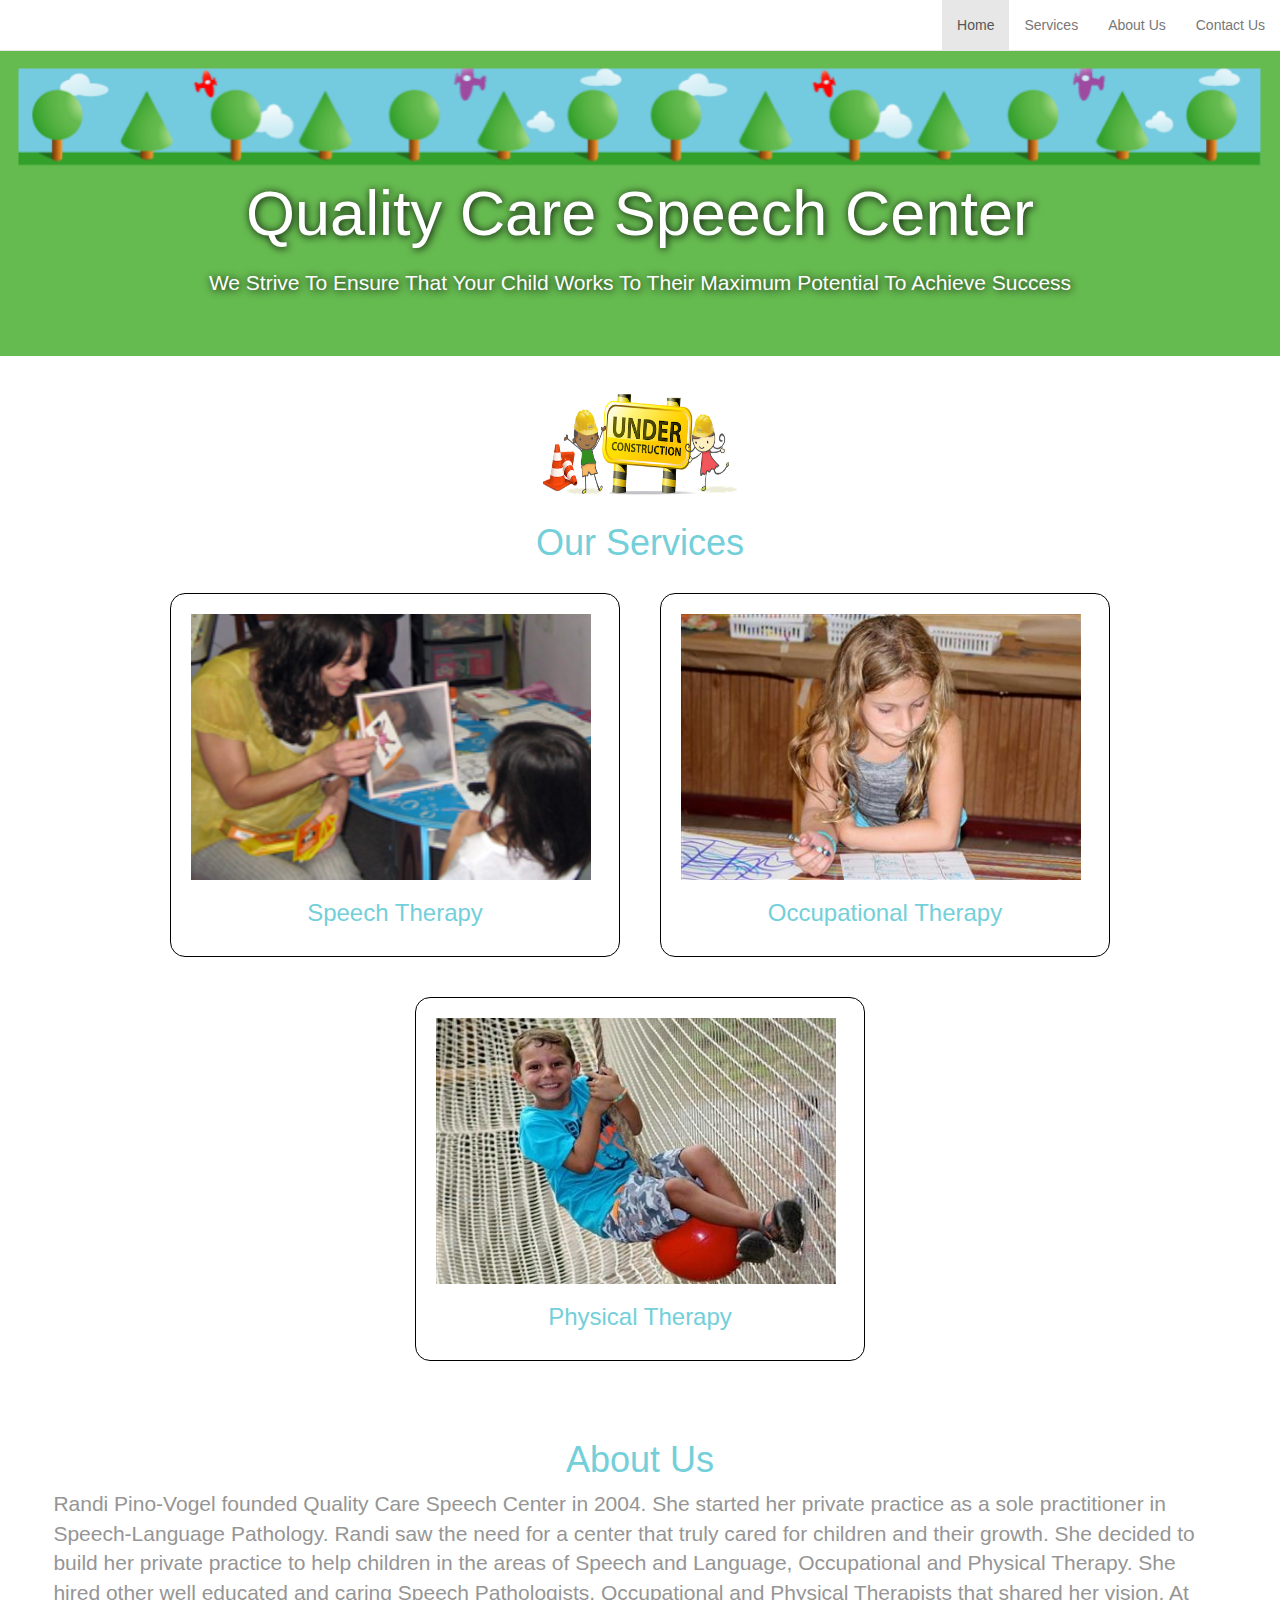
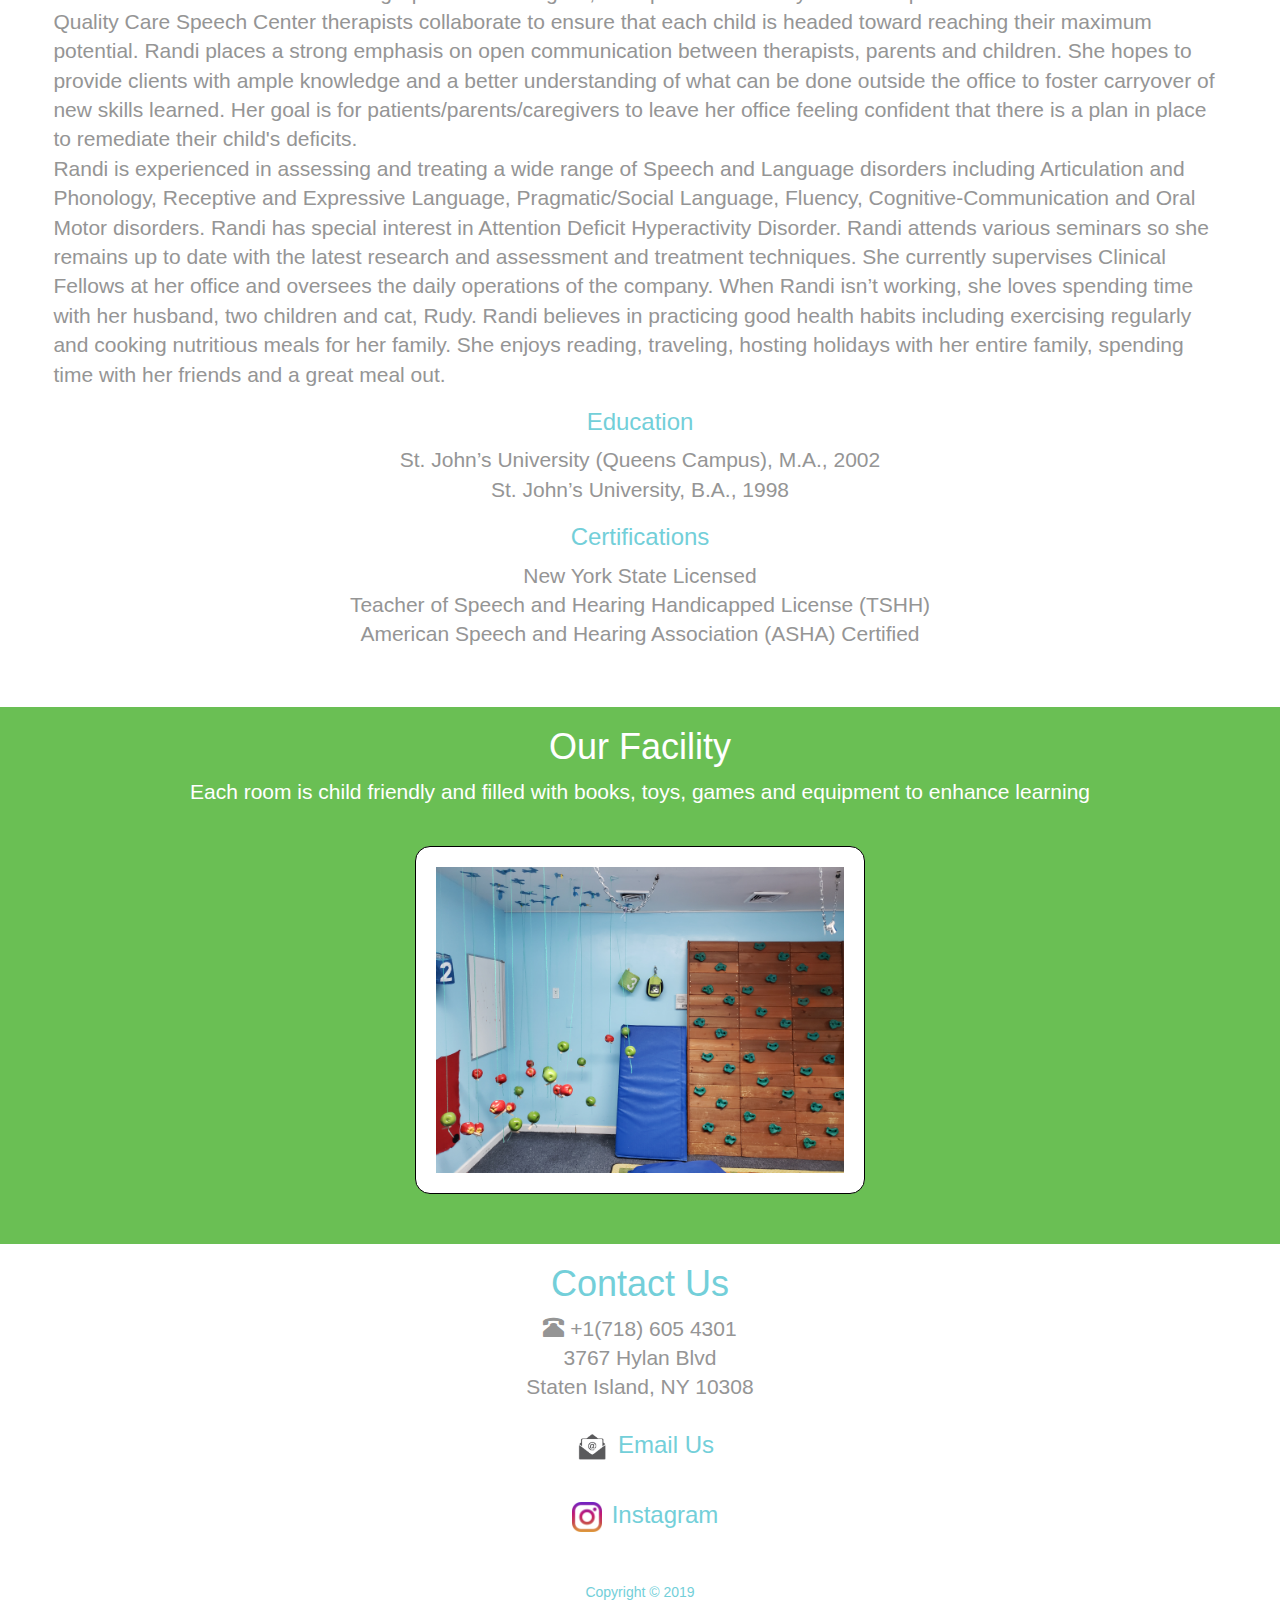
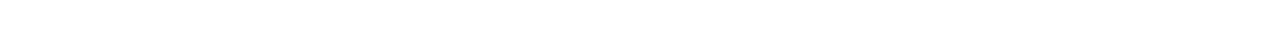
<file: index.html>
<!DOCTYPE html>
<html lang="en">

<head>
  <meta charset="utf-8">
  <meta http-equiv="X-UA-Compatible" content="IE=edge">
  <meta name="viewport" content="width=device-width, initial-scale=1">
  <!-- The above 3 meta tags *must* come first in the head; any other head content must come *after* these tags -->

  <title>Business 2</title>

  <!-- Bootstrap Core CSS -->
  <link href="css/bootstrap.min.css" rel="stylesheet">

  <!-- Custom CSS: You can use this stylesheet to override any Bootstrap styles and/or apply your own styles -->
  <link href="css/custom.css" rel="stylesheet">

  <!-- HTML5 Shim and Respond.js IE8 support of HTML5 elements and media queries -->
  <!-- WARNING: Respond.js doesn't work if you view the page via file:// -->
  <!--[if lt IE 9]>
        <script src="https://oss.maxcdn.com/libs/html5shiv/3.7.0/html5shiv.js"></script>
        <script src="https://oss.maxcdn.com/libs/respond.js/1.4.2/respond.min.js"></script>
    <![endif]-->

</head>

<body>

  <!-- Navigation -->
  <nav class="navbar navbar-default navbar-fixed-top" role="navigation">
    <div class="container">
      <!-- Logo and responsive toggle -->
      <div class="navbar-header">
        <button type="button" class="navbar-toggle" data-toggle="collapse" data-target="#navbar">
          <span class="sr-only">Toggle navigation</span>
          <span class="icon-bar"></span>
          <span class="icon-bar"></span>
          <span class="icon-bar"></span>
        </button>
        <!-- <a class="navbar-brand" href="#">
                	<span class="glyphicon glyphicon-fire"></span> 
                	LOGO
                </a> -->
      </div>
      <!-- Navbar links -->
      <div class="collapse navbar-collapse" id="navbar">
        <ul class="nav navbar-nav navbar-right">
          <li class="active">
            <a href="#">Home</a>
          </li>

          <li>
            <a href="#svcs-div">Services</a>
          </li>
          <li>
            <a href="#aboutus">About Us</a>
          </li>
          <!-- <li>
            <a href="#">Careers</a>
          </li> -->
          <li>
            <a href="#contact-div">Contact Us</a>
          </li>
          <!-- <li class="dropdown">
            <a href="#" class="dropdown-toggle" data-toggle="dropdown" role="button" aria-haspopup="true"
              aria-expanded="false">Services <span class="caret"></span></a>
            <ul class="dropdown-menu" aria-labelledby="about-us">
              <li><a href="#">Engage</a></li>
              <li><a href="#">Pontificate</a></li>
              <li><a href="#">Synergize</a></li>
            </ul>
          </li> -->
          <!-- <li>
            <a href="#">My Account</a>
          </li>
          <li>
            <a href="#"><span class="glyphicon glyphicon-shopping-cart"></span> My Cart</a>
          </li> -->
        </ul>
      </div><!-- /.navbar-collapse -->
    </div><!-- /.container -->
  </nav>

  <!-- Feature -->
  <div class="jumbotron feature">
    <div class="heading-div">
      <h1>Quality Care Speech Center</h1>
      <p> We Strive To Ensure That Your Child Works To Their Maximum Potential To Achieve Success</p>

    </div>
  </div>


  <!-- Heading -->
  <!-- <div class="container">
    <div class="row">
      <div class="col-xs-12"> -->
  <img id="construction-img" class="center" src="images/construction.png">

  <!-- </div>
    </div>
  </div> -->

  <!-- <div class="kids-img"> -->
  <!-- <img class="center-block" src="images/kids.png"> -->
  <!-- </div> -->
  <!-- Our Services -->

  <div id="svcs-div">
    <h1 class="text-center">Our Services</h1>
    <div class="svcs-div">
      <div class="service-div">
        <img src="images/gal5.jpg" alt="">
        <h3>Speech Therapy</h3>
        <!-- <p>Lorem ipsum dolor, sit amet consectetur adipisicing elit. Dolorem esse sunt accusamus, consequatur
          laboriosam maiores earum sint inventore iste, voluptatem magni itaque eius temporibus officia recusandae
          consequuntur hic laborum. Minus.</p> -->
      </div>
      <div class="service-div">
        <img src="images/occupational.jpg" alt="">
        <h3>Occupational Therapy</h3>
        <!-- <p>Lorem ipsum dolor, sit amet consectetur adipisicing elit. Dolorem esse sunt accusamus, consequatur
          laboriosam maiores earum sint inventore iste, voluptatem magni itaque eius temporibus officia recusandae
          consequuntur hic laborum. Minus.</p> -->
      </div>
      <div class="service-div">
        <img src="images/IMG_20191012.jpg" alt="">
        <h3>Physical Therapy</h3>
        <!-- <p>Lorem ipsum dolor, sit amet consectetur adipisicing elit. Dolorem esse sunt accusamus, consequatur
          laboriosam maiores earum sint inventore iste, voluptatem magni itaque eius temporibus officia recusandae
          consequuntur hic laborum. Minus.</p> -->
      </div>
    </div>
    <!-- /.container -->
    <!-- About Us -->
    <div class="container" id="aboutus">
      <h1 class="text-center">About Us</h1>
      <p class="lead">Randi Pino-Vogel founded Quality Care Speech Center in 2004. She started her private practice as a
        sole practitioner in Speech-Language Pathology. Randi saw the need for a center that truly cared for children
        and their growth. She decided to build her private practice to help children in the areas of Speech and
        Language, Occupational and Physical Therapy. She hired other well educated and caring Speech Pathologists,
        Occupational and Physical Therapists that shared her vision. At Quality Care Speech Center therapists
        collaborate to ensure that each child is headed toward reaching their maximum potential. Randi places a strong
        emphasis on open communication between therapists, parents and children. She hopes to provide clients with ample
        knowledge and a better understanding of what can be done outside the office to foster carryover of new skills
        learned. Her goal is for patients/parents/caregivers to leave her office feeling confident that there is a plan
        in place to remediate their child's deficits.<br>
        Randi is experienced in assessing and treating a wide range of Speech and Language disorders including
        Articulation and Phonology, Receptive and Expressive Language, Pragmatic/Social Language, Fluency,
        Cognitive-Communication and Oral Motor disorders. Randi has special interest in Attention Deficit Hyperactivity
        Disorder. Randi attends various seminars so she remains up to date with the latest research and assessment and
        treatment techniques. She currently supervises Clinical Fellows at her office and oversees the daily operations
        of the company. When Randi isn’t working, she loves spending time with her husband, two children and cat, Rudy.
        Randi believes in practicing good health habits including exercising regularly and cooking nutritious meals for
        her family. She enjoys reading, traveling, hosting holidays with her entire family, spending time with her
        friends and a great meal out.</p>
      <h3 class="text-center">Education</h3>
      <p class="lead text-center" id="education">St. John’s University (Queens Campus), M.A., 2002<br>
        St. John’s University, B.A., 1998<br></p>
      <h3 class="text-center">Certifications</h3>
      <p class="lead text-center" id="certifications">New York State Licensed<br>
        Teacher of Speech and Hearing Handicapped License (TSHH)<br>
        American Speech and Hearing Association (ASHA) Certified</p>
    </div>
    <!-- Facility -->

    <div class="container text-center facility">
      <h1>Our Facility</h1>
      <p class="lead">Each room is child friendly and filled with books, toys, games and equipment to enhance learning
      </p>
      <img class="service-div" src="images/facility.jpg" alt="">
    </div>
    <!--/.container-->


    <!-- Footer -->
    <footer>
      <!-- Map -->

      <div class="container" id="contact-div">
        <div class="row">
          <div class="col-sm-12 footer-info-item text-center">
            <h1>Contact Us</h1>
            <p class="lead"><span class="glyphicon glyphicon-phone-alt"></span> +1(718) 605 4301<br>3767 Hylan Blvd<br>
              Staten Island, NY 10308</p>
            <h3><img src="./images/Email-Icon.png"><a
                href="mailto:qualitycarespeechcenter@gmail.com?Subject=Website Inquiry" target="_top">Email Us</h3>
            <h3><img src="./images/instagram.png"><a href="https://www.instagram.com/qualitycarespeechcenter"
                target="_blank">Instagram</h3>
            </p>
          </div>
        </div>
      </div>

      <!-- Footer Links -->
      <!-- Copyright etc -->
      <div class="small-print">
        <div class="container">
          <p>Copyright &copy; 2019 </p>
        </div>
      </div>

    </footer>


    <!-- jQuery -->
    <script src="js/jquery-1.11.3.min.js"></script>

    <!-- Bootstrap Core JavaScript -->
    <script src="js/bootstrap.min.js"></script>

    <!-- IE10 viewport bug workaround -->
    <script src="js/ie10-viewport-bug-workaround.js"></script>

</body>

</html>
</file>
<file: css/custom.css>
html {
  scroll-behavior: smooth;
}
body {
	padding-top: 50px;    /* Padding for .navbar-fixed-top. Change value if navbar height changes. Remove if using .navbar-static-top. */
	color: #959595;
	}
	
.heading-div h1, .heading-div p {
  color: white;
  text-align: center;
  margin: 10px;
}

.col-xs-12 p 
{
  color: #959595;
}

h1,
h2, 
h3, 
h4, 
h5, 
h6 {
  /* color: #dd845a; */
  color: #73CFD9;
  }
  
.text h1 {
  color: #73CFD9;
}
  
#construction-img {
  height: 13vh;
  width: 22vh;
  margin: 0 auto;
  text-align: center;
}

.center {
  display: block;
  margin-left: auto;
  margin-right: auto;
  width: 30%;
}

.heading-div {
  height: 210px;
  display: flex;
  flex-direction: column;
  justify-content: flex-end;
  align-content: center;
}

.feature {
	background: url('../images/treebackground.png');
	background-position: top right;
	background-size: cover;
  background-color: #73CFD9;
   /* #dd845a; */
	color: white;
	text-shadow: 1px 1px 8px black;
	}

.feature .btn {
	text-shadow: none;
	}
	
.promo, .footer-map {
	border-width: 1px;
	border-color: black;
	border-top-style: solid;
	border-bottom-style: solid;
	margin-top: 20px;
	margin-bottom: 20px;
	}

.promo,
.promo h3,
.promo a:link,
.promo a:visited,
.promo a:hover,
.promo a:active {
    color: white;
	text-shadow: 1px 1px 8px black;
    text-decoration: none;
}

.promo-item {
    height: 200px;
    line-height: 180px;
    text-align: center;
}

.promo-item:hover {
    background-size: 110%; 
    border: 5px solid black;
    line-height: 170px;
}

.promo-item h3 {
    font-size: 40px;
    display: inline-block;
    vertical-align: middle;
}

.item-1 {
	background: url('../images/mung_beans.jpg');
	}
	
.item-2 {
	background: url('../images/coffee_beans_1.jpg');
	}
	
.item-3 {
	background: url('../images/grapes.jpg');
	}
		
.item-1,
.item-2,
.item-3 {
	background-size: cover;
	background-position: 50% 50%;
	}

.featured-product > img,
.featured-product > a > img {
	height: 150px;
}

.featured-product h3 {
	color: #dd845a;
	font-size: 18px;
	}

.featured-product .price {
	color: #dd845a;
	font-size: 18px;
	}
	
.featured-product .price s {
	color: #999;
	font-size: 18px;
	}
  
.facility {
  background-color: #6ABF54;
  color: white;
  padding-right: 0;
  padding-left: 0;
  padding-bottom: 30px;
  margin: 0;
}

.facility h1 {
  color: white;
}

#aboutus {
  margin: 3%;
}

#aboutus p {
  /* margin-left: 5vw;
  margin-right: 5vw; */
  /* text-align: start; */
}

#certification-div p {
  /* text-align: start; */
}

.inline {
    display: inline;
}

.footer-map {
	height: 300px;
	width: 100%;
	background: url('../images/map.jpg');
	background-size: cover;
	border-color: #ccc;
	}
.footer-info {
    padding: 20px 0;
    background: #f7f7f7;
}

.footer-info,
.footer-info a:link,
.footer-info a:hover,
.footer-info a:focus,
.footer-info a:visited {
    color: #959595;
	}

.footer-info h3 {
	color: black;
	font-size: 18px;
	}
    
.footer-info-item {
    padding: 0px 20px;
}
    
.footer-info-item p {
  color: #959595;
} 

footer img {
  height: 30px;
  margin: 10px;
}

footer .small-print {
	background-color: #fff;
	padding: 30px 0;
	text-align: center;
}

.svcs-div {
  display: flex;
  flex-direction: row;
  justify-content: center;
  flex-wrap: wrap;
  margin-bottom: 30px;
}

.service-div {
width: 450px;
  border: 1px solid black;
  margin: 20px;
  padding: 20px;
  border-radius: 15px;
  background-color: white;
}

.service-div img {
  width: 400px;
  height: 266px;
  background-color: white;
}

.service-div h3 {
  text-align: center;
}
.img-service {
  height: 400px;

}

#kids-img {
  display: block;
   margin: 0 auto;
}
/*
*************************** 
Override Bootstrap Classes 
***************************
*/

/* Links */
a {
  color: #73CFD9;
  text-decoration: none;
}
a:hover,
a:focus {
  color: #73CFD9;
  text-decoration: underline;
}

/* Navbar */
.navbar-default {
  background-color: #fff;
}
.navbar-default .navbar-brand {
  color: #dd845a;
}
.navbar-default .navbar-brand:hover,
.navbar-default .navbar-brand:focus {
  color: sienna;
  background-color: transparent;
}

/* Primary Buttons */
.btn-primary {
  color: #fff;
  background-color: orange;
  border-color: orange;
}
.btn-primary:focus,
.btn-primary.focus {
  color: #fff;
  background-color: darkorange;
  border-color: darkorange;
}
.btn-primary:hover {
  color: #fff;
  background-color: darkorange;
  border-color: darkorange;
}
.btn-primary:active,
.btn-primary.active,
.open > .dropdown-toggle.btn-primary {
  color: #fff;
  background-color: darkorange;
  border-color: darkorange;
}
.btn-primary:active:hover,
.btn-primary.active:hover,
.open > .dropdown-toggle.btn-primary:hover,
.btn-primary:active:focus,
.btn-primary.active:focus,
.open > .dropdown-toggle.btn-primary:focus,
.btn-primary:active.focus,
.btn-primary.active.focus,
.open > .dropdown-toggle.btn-primary.focus {
  color: #fff;
  background-color: darkorange;
  border-color: darkorange;
}

.btn-primary.disabled,
.btn-primary[disabled],
fieldset[disabled] .btn-primary,
.btn-primary.disabled:hover,
.btn-primary[disabled]:hover,
fieldset[disabled] .btn-primary:hover,
.btn-primary.disabled:focus,
.btn-primary[disabled]:focus,
fieldset[disabled] .btn-primary:focus,
.btn-primary.disabled.focus,
.btn-primary[disabled].focus,
fieldset[disabled] .btn-primary.focus,
.btn-primary.disabled:active,
.btn-primary[disabled]:active,
fieldset[disabled] .btn-primary:active,
.btn-primary.disabled.active,
.btn-primary[disabled].active,
fieldset[disabled] .btn-primary.active {
  background-color: sandybrown;
  border-color: sandybrown;
}

/* MEDIA QUERY FOR IPHONE PORTRAIT */
@media only screen 
  and (max-width: 480px){

    .heading-div {
      height: 300px;
    }
    .feature {
      background-position: top, center;
    }
.service-div img {
  width: 270px;
  height: 180px;
}
.facility img {
  width: 270px;
  height: 180px;
}
    img {
      width: 270px;
    }

    #construction-img {
      height: 100px;
      width: 200px;
    }

    footer img {
      width: 30px;
      height: 30px;
    }
  }
</file>
